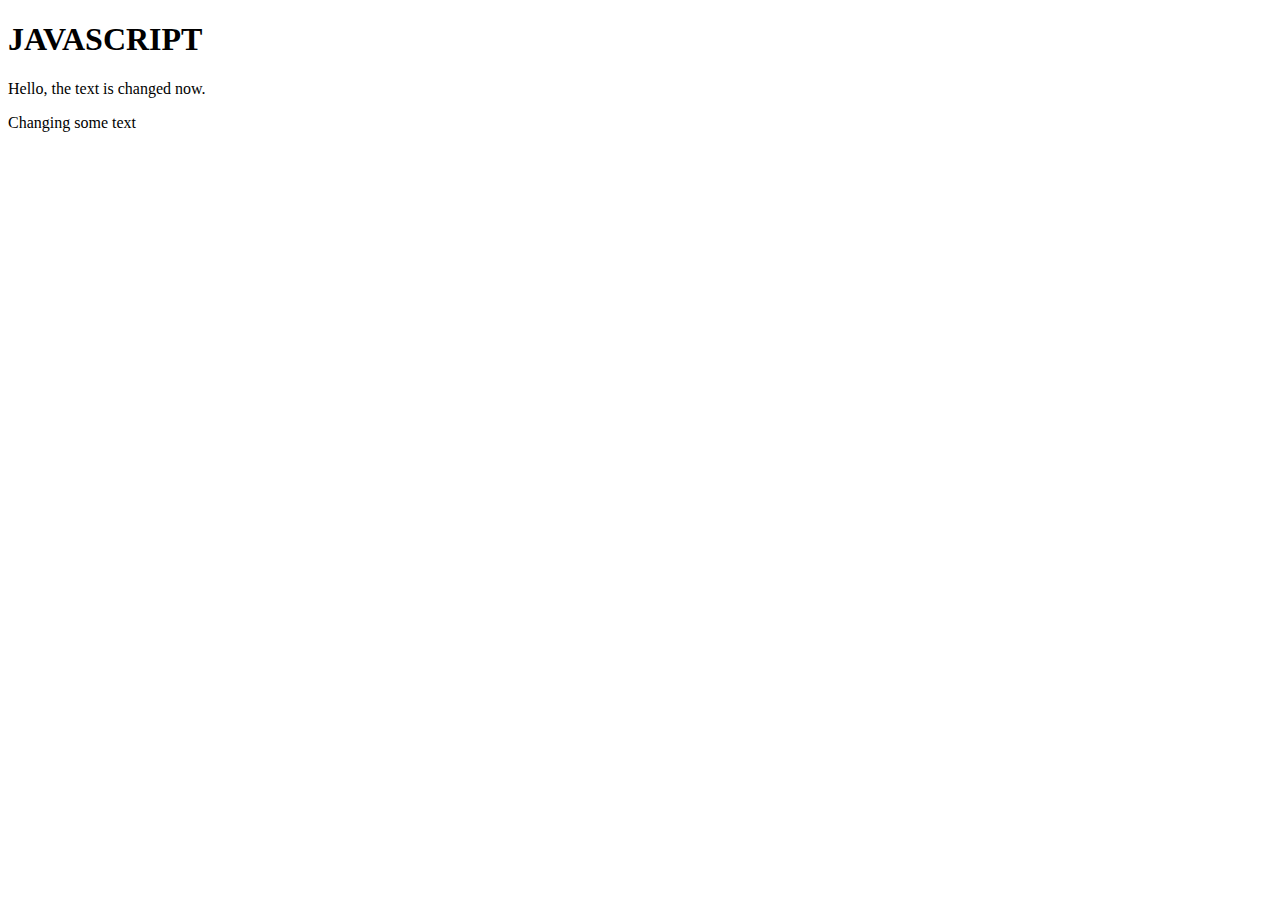
<file: exp.html>
<!DOCTYPE html>
<html lang="en">
<head>
    <meta charset="UTF-8">
    <meta name="viewport" content="width=device-width, initial-scale=1.0">
    <title>Document</title>
    <script src="exp.js"></script>
</head>
<body>
    <h1>JAVASCRIPT </h1>
   <p id="message">This text will change</p>
   <p id="textt">Writing text</p>
   <script>
    document.getElementById("message").innerHTML ="Hello, the text is changed now.";
    document.getElementById("textt").innerText="Changing some text";

    // ......"let" and "const" are used for creating variables....
    //    1: if the value of variable and its type is not going to change then we declare it with "const" keyword.
    //    2: the values which cannot be stored in const can be stored in "let".

    

   </script>
</body>
</html>
</file>
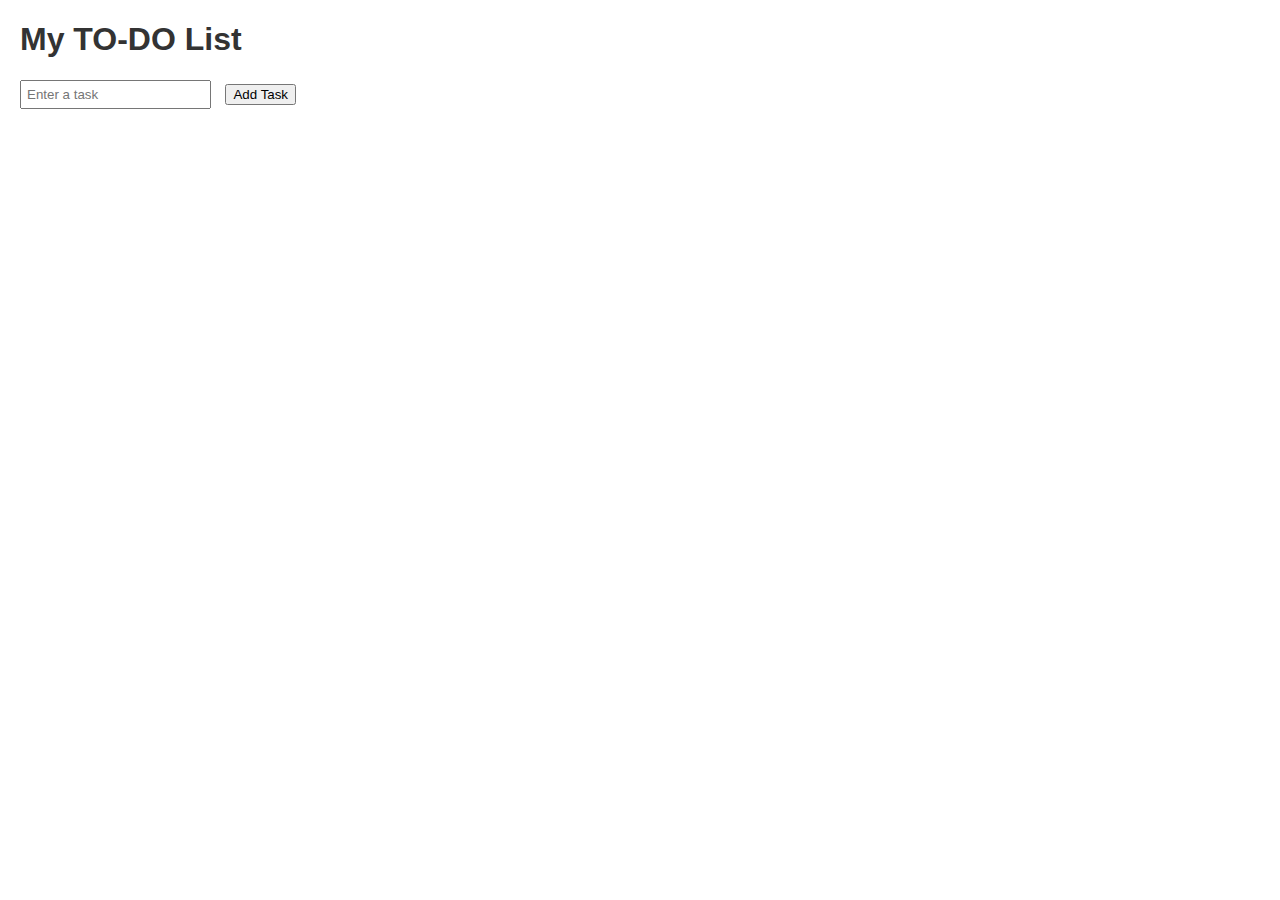
<file: exp2.html>
<!DOCTYPE html>
<html lang="en">
<head>
    <meta charset="UTF-8">
    <meta name="viewport" content="width=device-width, initial-scale=1.0">
    <title>To-Do List</title>
    <style>
        body {font-family: Arial, Helvetica, sans-serif; margin: 20px;}
        h1{color: #333;}
        input{padding: 5px;}
        .done {
            text-decoration: line-through;
            color: gray;
        }
        li {
            margin: 5px 0;
        }
        button {
            margin-left: 10px;
        }
    </style>
</head>
<body>
    <h1>My TO-DO List</h1>

    <input type="text" id="taskInput" placeholder="Enter a task">
    <button id="addBtn">Add Task</button>

    <ul id="taskList"></ul>

    <script>
        const taskInput = document.getElementById("taskInput");
        const addBtn = document.getElementById("addBtn");
        const taskList = document.getElementById("taskList");

        addBtn.addEventListener("click", addTask);

        function addTask() {
            const taskText = taskInput.value.trim();
            if (taskText === "") {
                alert("Please enter a task");
                return;
            }

            // Create li element
            const li = document.createElement("li");

            // Task text
            const span = document.createElement("span");
            span.textContent = taskText;

            // ✅ Tick button
            const tickBtn = document.createElement("button");
            tickBtn.textContent = "✔";
            tickBtn.className = "tickBtn";
            tickBtn.addEventListener("click", function () {
                span.classList.toggle("done"); // Toggle strike-through
            });

            // ❌ Delete button
            const delBtn = document.createElement("button");
            delBtn.textContent = "Delete";
            delBtn.className = "delBtn";
            delBtn.addEventListener("click", function () {
                taskList.removeChild(li);
            });

            // Put everything together
            li.appendChild(span);
            li.appendChild(tickBtn);
            li.appendChild(delBtn);
            taskList.appendChild(li);

            // Clear input
            taskInput.value = "";
        }
    </script>
</body>
</html>
</file>
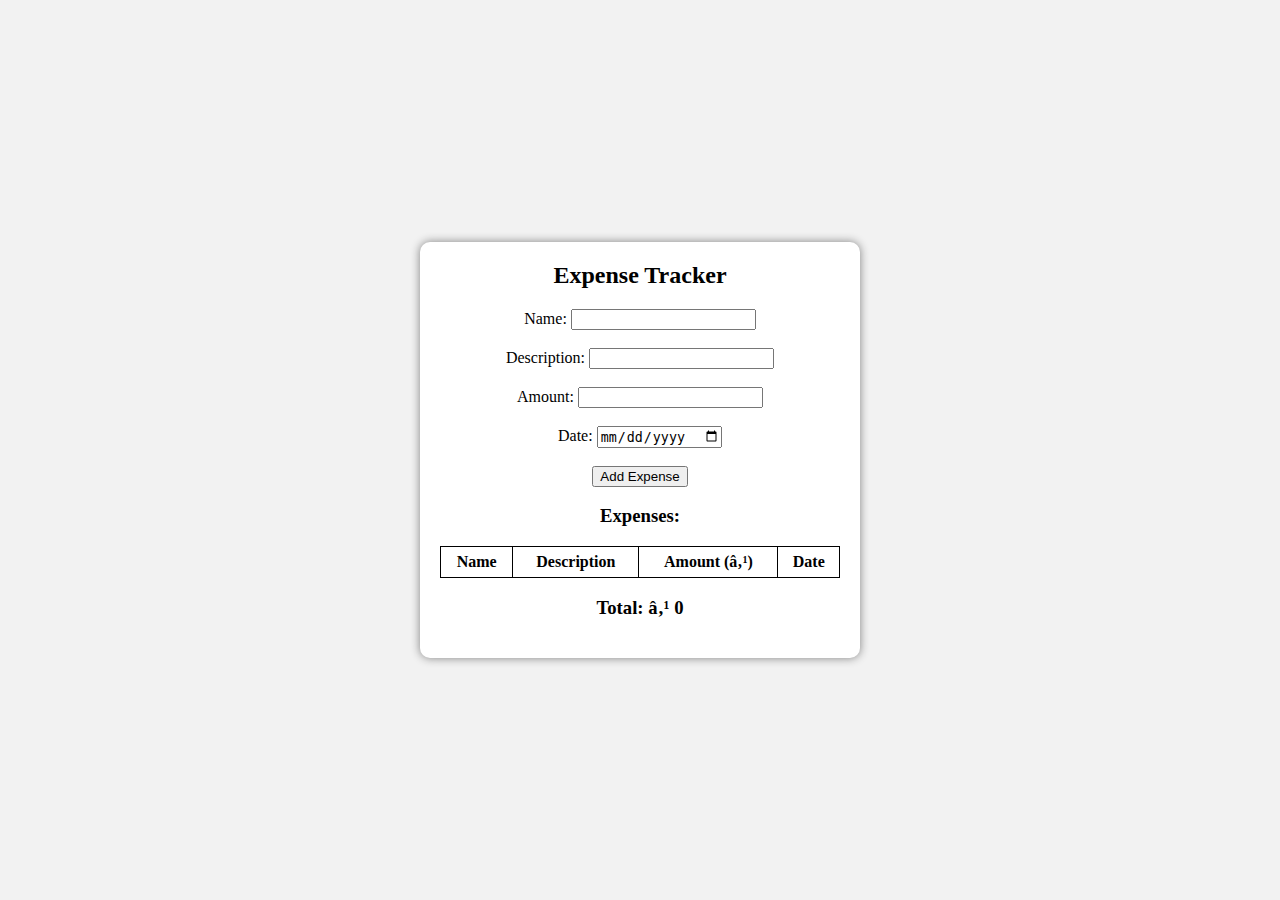
<file: exp3.html>
<!-- <!DOCTYPE html>
<html lang="en">
<head>
    <meta charset="UTF-8">
    <meta name="viewport" content="width=device-width, initial-scale=1.0">
    <title>Document</title>
    <link rel="stylesheet" href="exp3.css">
</head>
<body>
    <div class="container">
    <div class="box">
    <h1>Students Marks System</h1>
    <p>Lorem ipsum dolor sit amet consectetur adipisicing elit. Ex, minus quisquam iusto facilis ipsa minima et tempora, quia impedit provident maxime magni sint</p>
    <table>
        <tr>
            <th>Name</th>
            <th>Marks</th>
        </tr>
    </table>
     </div>
     <div class="side">
        <p>hiba</p>
     
    </div>
    </div>
</body>
</html> -->


<!DOCTYPE html>
<html>
<head>
  <title>Simple Expense Tracker</title>
  <style>
    body {
      display: flex;
      justify-content: center;
      align-items: center;
      height: 100vh;        
      margin: 0;
      background: #f2f2f2; 
    }
    .container {
      background: white;
      padding: 20px;
      border-radius: 10px;
      box-shadow: 0 0 10px gray;
      text-align: center;
      width: 400px;
    }
    table {
      width: 100%;
      border-collapse: collapse;
      margin-top: 10px;
    }
    th, td {
      border: 1px solid black;
      padding: 6px;
    }
    h2 {
      margin-top: 0;
    }
  </style>
</head>
<body>
  <div class="container">
    <h2>Expense Tracker</h2>

    <label>Name:</label>
    <input type="text" id="name"><br><br>

    <label>Description:</label>
    <input type="text" id="desc"><br><br>

    <label>Amount:</label>
    <input type="number" id="amount"><br><br>

    <label>Date:</label>
    <input type="date" id="date"><br><br>

    <button onclick="addExpense()">Add Expense</button>

    <h3>Expenses:</h3>
    <table>
      <tr>
        <th>Name</th>
        <th>Description</th>
        <th>Amount (₹)</th>
        <th>Date</th>
      </tr>
      <tbody id="list"></tbody>
    </table>

    <h3>Total: ₹ <span id="total">0</span></h3>
  </div>

  <script>
    let total = 0;

    function addExpense() {
      let name = document.getElementById("name").value;
      let desc = document.getElementById("desc").value;
      let amt = parseInt(document.getElementById("amount").value);
      let date = document.getElementById("date").value;

      if (name === "" || desc === "" || isNaN(amt) || date === "") {
        alert("Please fill all fields!");
        return;
      }

      
      let tr = document.createElement("tr");
      tr.innerHTML = "<td>" + name + "</td><td>" + desc + "</td><td>" + amt + "</td><td>" + date + "</td>";
      document.getElementById("list").appendChild(tr);

      
      total += amt;
      document.getElementById("total").textContent = total;

      
      document.getElementById("name").value = "";
      document.getElementById("desc").value = "";
      document.getElementById("amount").value = "";
      document.getElementById("date").value = "";
    }
  </script>
</body>
</html>
</file>
<file: exp3.css>
*{
    padding: 5px;
    margin:5px;
}


.container{
    display: flex;
    gap: 20px;
    padding: 20px;
}


.side {
    flex: 1;
  padding: 20px;
  border-radius: 10px;
  background: peachpuff;
  height: 500px;
  width: 30%;
 

}
.box{
    flex: 2;
    background: peachpuff;
    height: 400px;
    width: 70%;
    padding: 20px;
  border-radius: 10px;
}
table{
   border: 1px solid white;
   padding: 10px;
}
</file>
